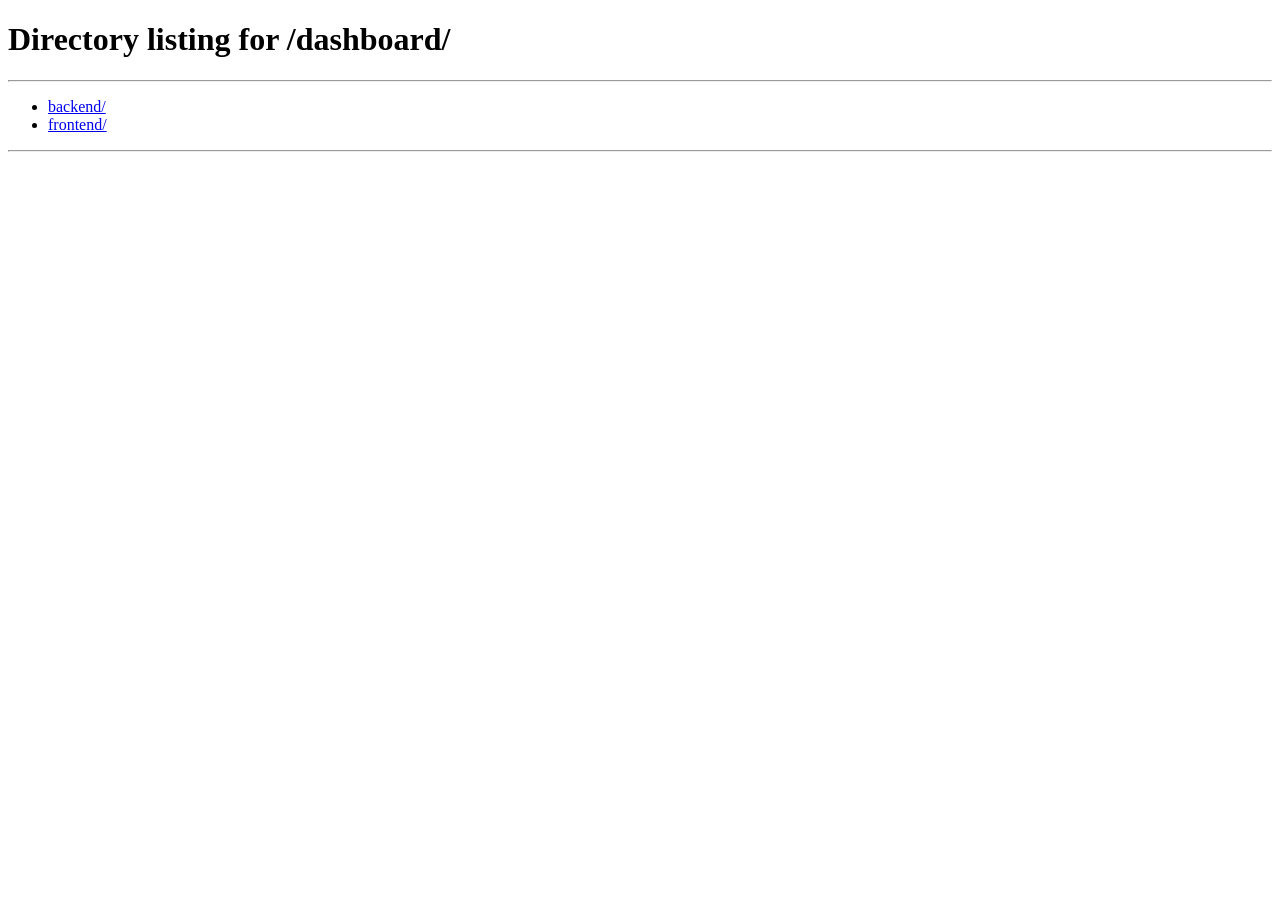
<file: src/api/static/index.html>
<!-- Redirect / Mirror to dashboard.html -->
<!DOCTYPE html>
<html>
<head>
  <meta http-equiv="refresh" content="0; url=/dashboard" />
</head>
<body>
  <p>Redirecting to <a href="/dashboard">Fraud Detection Console</a>...</p>
</body>
</html>
</file>
